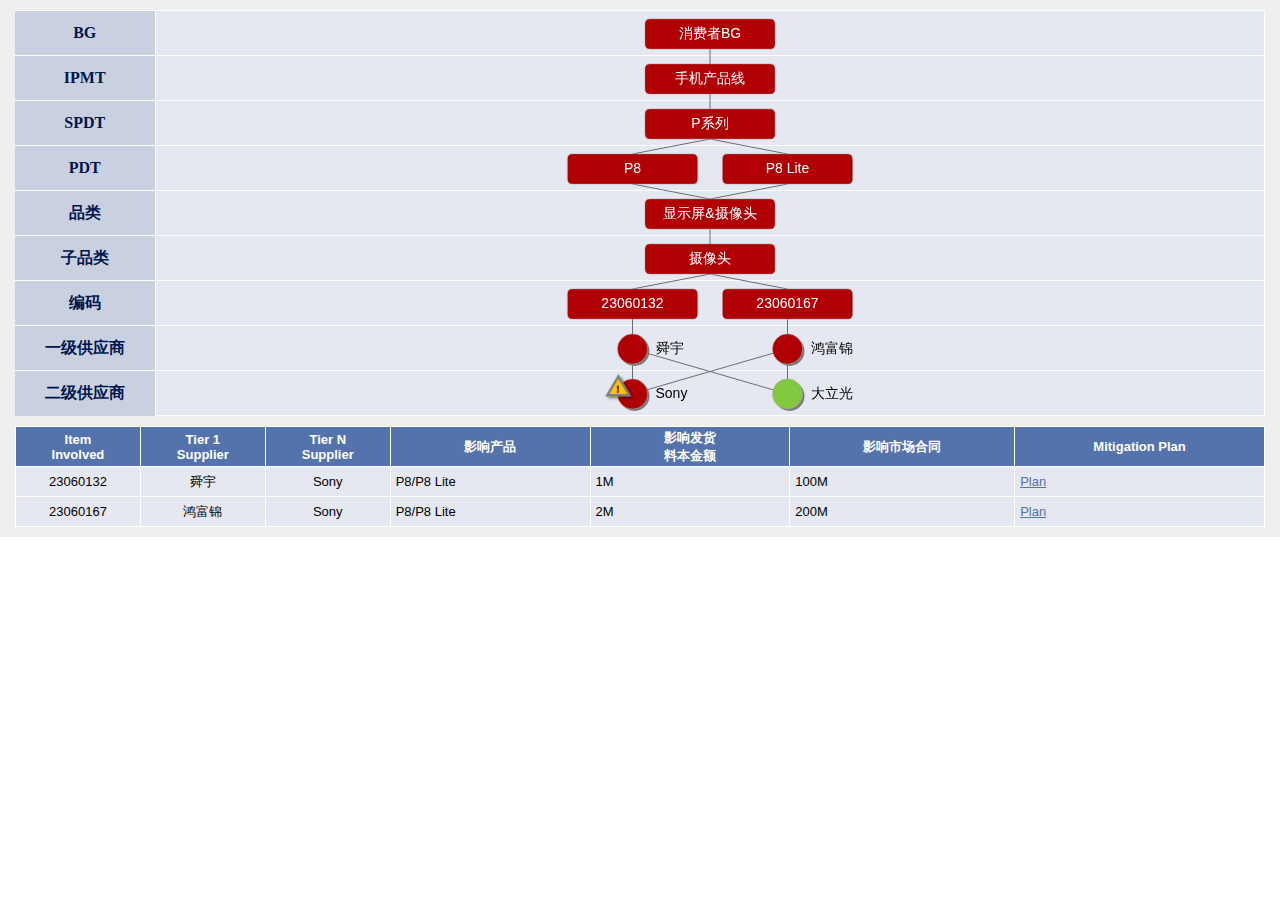
<file: griddemo/index.html>
<html>

<head>
    <meta http-equiv="Content-Type" content="text/html; charset=utf-8" />
    <link rel="stylesheet" type="" href="./css/grid.css">
    <link rel="stylesheet" type="" href="./deps/bootstrap/css/bootstrap.css">
    <script src="./deps/jquery/jquery.js"></script>
    <script src="./deps/bootstrap/js/bootstrap.js"></script>
    <script src="./data/data.js"></script>
    <title>show risk grid</title>
</head>

<body>
    <div class="container-fluid demo-container">
        <div class="row">
            <div class="col-xs-12">
                <div class="demo-canvas-container">
                    <div class="row">
                        <div class="col-lg-12">
                            <div class="demo-left">
                                <table class="demo-unit" cellspacing='0' colspacing='0'>
                                    <!-- 此处根据levelData动态生成 -->
                                    <!--<tr>
                                         <td class='demo-label'>BG</td>
                                         <td class='demo-value'></td>
                                     </tr>-->
                                </table>
                                <!--canvas-->
                                <div id="host"></div>
                            </div>
                        </div>
                    </div>
                </div>
            </div>
        </div>
        <div class="row demo-datatable">
            <div class="col-xs-12">
                <table cellspacing="0" colspacing="0" style="width:100%" id="riskTable">
                    <colgroup>
                        <col style="width:10%;" />
                        <col style="width:10%;" />
                        <col style="width:10%;" />
                        <col style="width:16%;" />
                        <col style="width:16%;" />
                        <col style="width:18%;" />
                        <col style="width:20%;" />
                    </colgroup>
                    <thead>
                        <tr>
                            <td class="demo-label">Item<br>Involved</td>
                            <td class="demo-label">Tier 1<br>Supplier</td>
                            <td class="demo-label">Tier N<br>Supplier</td>
                            <td class="demo-label">影响产品</td>
                            <td class="demo-label">影响发货<br>料本金额</td>
                            <td class="demo-label">影响市场合同</td>
                            <td class="demo-label">Mitigation Plan</td>
                        </tr>
                    </thead>
                    <tbody>
                        <!--此处根据页面数据动态生成-->
                        <!--<tr>
                         <td class="demo-value"></td>
                         <td class="demo-value"></td>
                         <td class="demo-value"></td>
                         <td class="demo-value"></td>
                         <td class="demo-value"></td>
                         <td class="demo-value"></td>
                         <td class="demo-value"></td>
                     </tr>-->
                    </tbody>
                </table>
            </div>
        </div>
    </div>

    <script type="text/javascript" src="./deps/flyingon/flyingon.js"></script>
    <script type="text/javascript" src="./deps/quickgrid/quickgrid.js"></script>
    <script type="text/javascript" src="./grid.js"></script>

</body>

</html>
</file>
<file: griddemo/css/grid.css>
.demo-container {
    min-width: 700px;
    padding: 10px 0;
    position: relative;
    background-color: rgb(239, 239, 239);
}

.demo-container .demo-left {
    position: relative;
}

.demo-container .demo-unit {
    width: 100%;
    border: 0;
}

.demo-container .demo-unit .demo-label {
    box-sizing: border-box;
    width: 140px;
    border-top: 1px solid white;
    height: 45px;
    text-align: center;
    font-family: 'Arial,sans-serif';
    font-weight: bold;
    color: rgb(0, 21, 77);
    background-color: rgb(201, 209, 224);
}

.demo-container .demo-unit .demo-value {
    border: 1px solid white;
    background-color: rgb(229, 232, 240);
}

.demo-container .demo-unit .demo-label.demo-first {
    border-top: none;
}

.demo-container .demo-unit .demo-label.demo-last {
    border-bottom: none;
}

.demo-container .demo-left #host {
    width: 752px;
    height: 444px;
    position: absolute;
    top: 2px;
    left: 140px;
}

.demo-container .demo-left .demo-icon {
    width: 35px;
    height: 35px;
    z-index: 1001;
    position: absolute;
}

.demo-canvas-container {
    position: relative;
}


/*popup*/

#host .popover.top>.arrow:after {
    bottom: 1px;
    margin-left: -10px;
    content: " ";
    border-top-color: rgb(255, 255, 136);
    border-bottom-width: 0;
}

#host .popover {
    background-color: rgb(255, 255, 136);
}

.row.demo-datatable {
    padding-top: 10px;
}

.demo-datatable .demo-label {
    color: white;
    width: 80px;
    border: 1px solid white;
    height: 40px;
    text-align: center;
    font-weight: bold;
    font-size: 13px;
    background-color: rgb(84, 115, 173);
}

.demo-datatable .demo-value {
    color: black;
    width: 80px;
    padding: 0 5px;
    border: 1px solid white;
    height: 30px;
    text-align: center;
    font-size: 13px;
    background-color: rgb(229, 232, 240);
}

.demo-datatable .demo-value.content-left {
    text-align: left;
}

.demo-datatable .demo-value.demo-mitigation-plan {
    text-decoration: underline;
    color: rgb(84, 115, 173);
}

.demo-datatable tr.demo-highlight td {
    background-color: rgb(255, 255, 136);
}
</file>
